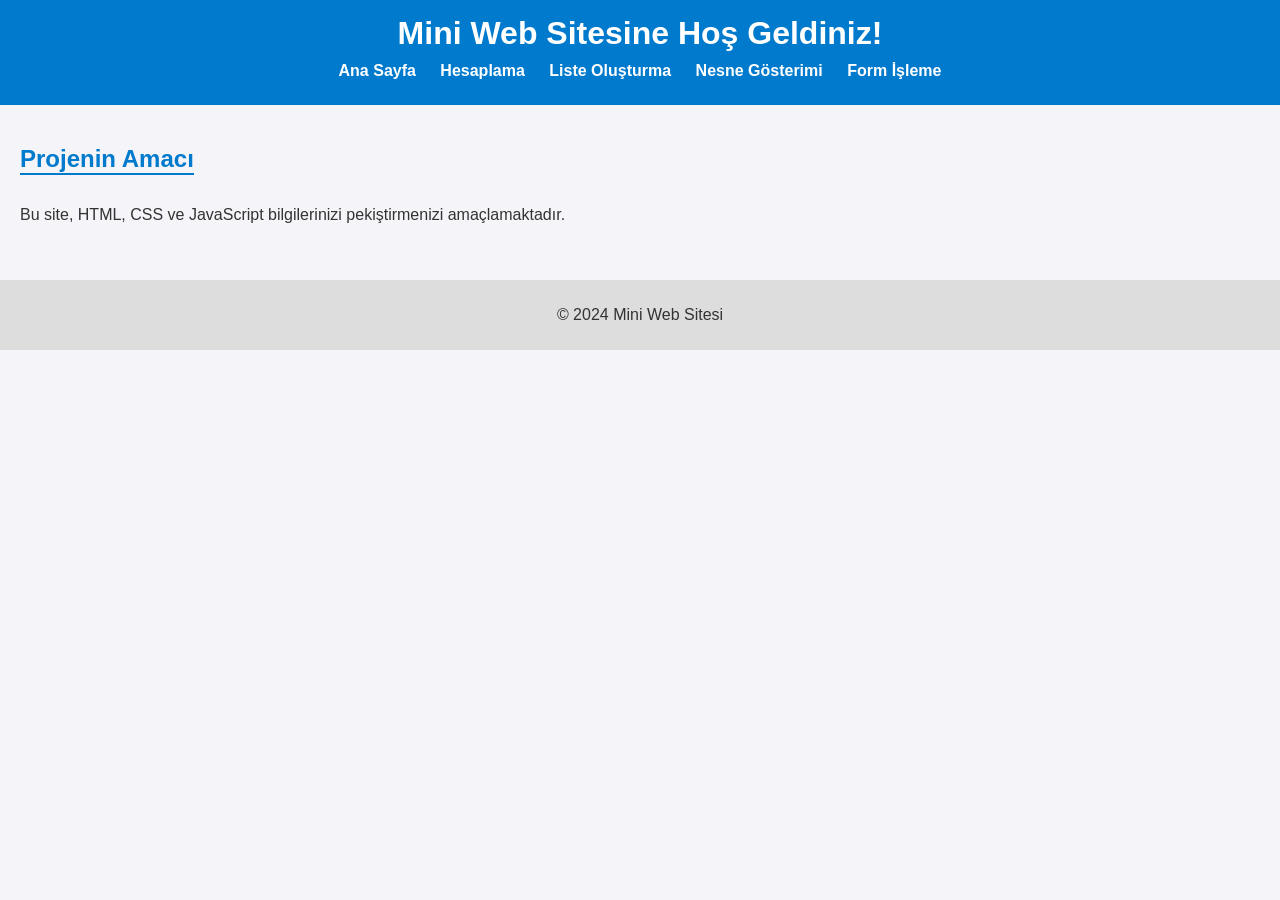
<file: index.html>
<!DOCTYPE html>
<html lang="en">
<head>
    <meta charset="UTF-8">
    <meta name="viewport" content="width=device-width, initial-scale=1.0">
    <title>Ana Sayfa</title>
    <link rel="stylesheet" href="styles.css">
</head>
<body>
    <header>
        <h1>Mini Web Sitesine Hoş Geldiniz!</h1>
        <nav>
            <a href="index.html">Ana Sayfa</a>
            <a href="calculator.html">Hesaplama</a>
            <a href="array.html">Liste Oluşturma</a>
            <a href="object.html">Nesne Gösterimi</a>
            <a href="form.html">Form İşleme</a>
        </nav>
    </header>
    <main>
        <h2>Projenin Amacı</h2>
        <p>Bu site, HTML, CSS ve JavaScript bilgilerinizi pekiştirmenizi amaçlamaktadır.</p>
    </main>
    <footer>
        <p>© 2024 Mini Web Sitesi</p>
    </footer>
</body>
</html>
</file>
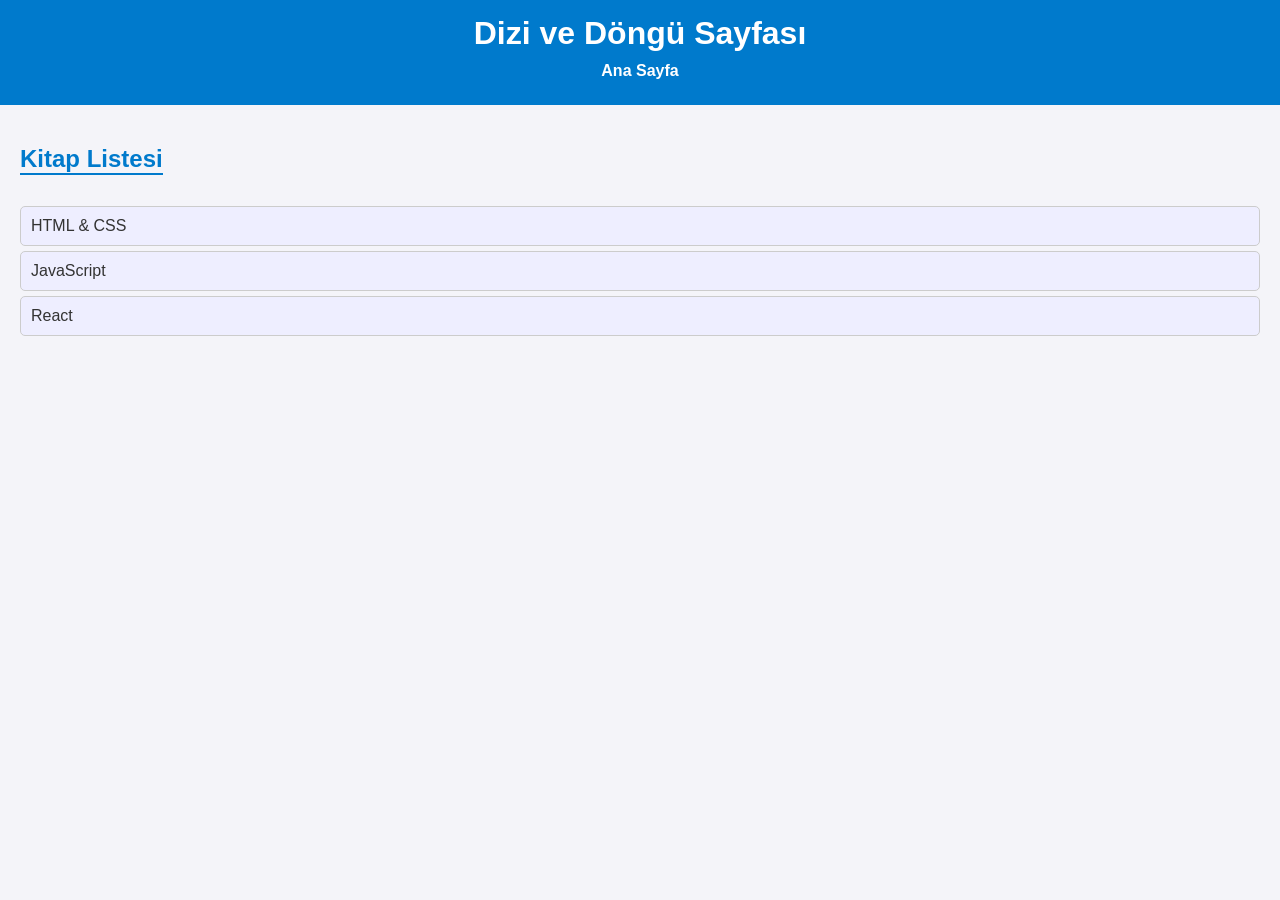
<file: array.html>
<!DOCTYPE html>
<html lang="en">
<head>
    <meta charset="UTF-8">
    <meta name="viewport" content="width=device-width, initial-scale=1.0">
    <title>Dizi ve Döngü</title>
    <link rel="stylesheet" href="styles.css">
</head>
<body>
    <header>
        <h1>Dizi ve Döngü Sayfası</h1>
        <nav>
            <a href="index.html">Ana Sayfa</a>
        </nav>
    </header>
    <main>
        <h2>Kitap Listesi</h2>
        <ul id="book-list"></ul>
    </main>
    <script>
        const books = ['HTML & CSS', 'JavaScript', 'React'];
        const bookList = document.getElementById('book-list');
        books.forEach(book => {
            const listItem = document.createElement('li');
            listItem.textContent = book;
            bookList.appendChild(listItem);
        });
    </script>
</body>
</html>
</file>
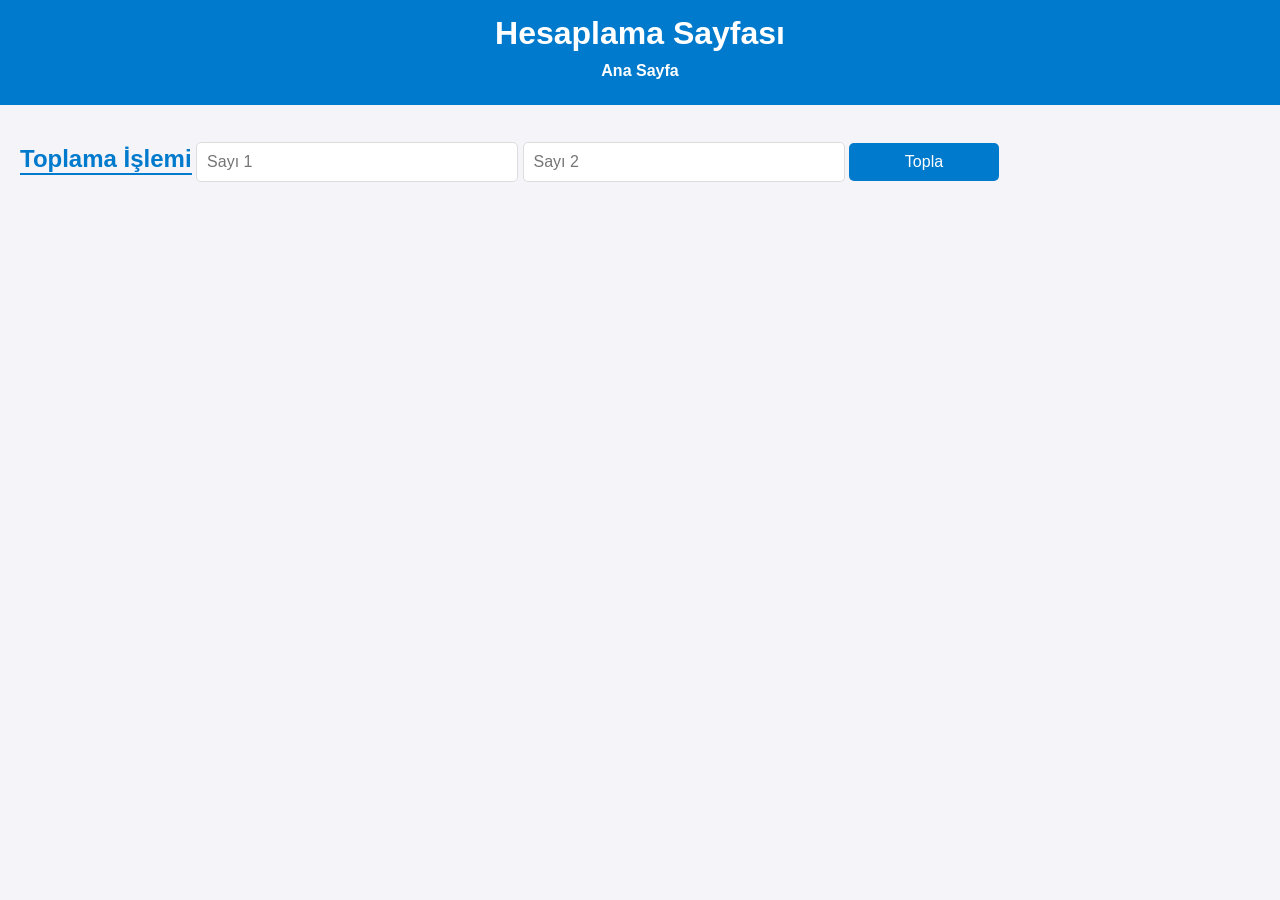
<file: calculator.html>
<!DOCTYPE html>
<html lang="en">
<head>
    <meta charset="UTF-8">
    <meta name="viewport" content="width=device-width, initial-scale=1.0">
    <title>Hesaplama</title>
    <link rel="stylesheet" href="styles.css">
</head>
<body>
    <header>
        <h1>Hesaplama Sayfası</h1>
        <nav>
            <a href="index.html">Ana Sayfa</a>
        </nav>
    </header>
    <main>
        <h2>Toplama İşlemi</h2>
        <input type="number" id="num1" placeholder="Sayı 1">
        <input type="number" id="num2" placeholder="Sayı 2">
        <button onclick="calculate()">Topla</button>
        <p id="result"></p>
    </main>
    <script>
        function calculate() {
            const num1 = parseFloat(document.getElementById('num1').value);
            const num2 = parseFloat(document.getElementById('num2').value);
            document.getElementById('result').textContent = `Sonuç: ${num1 + num2}`;
        }
    </script>
</body>
</html>
</file>
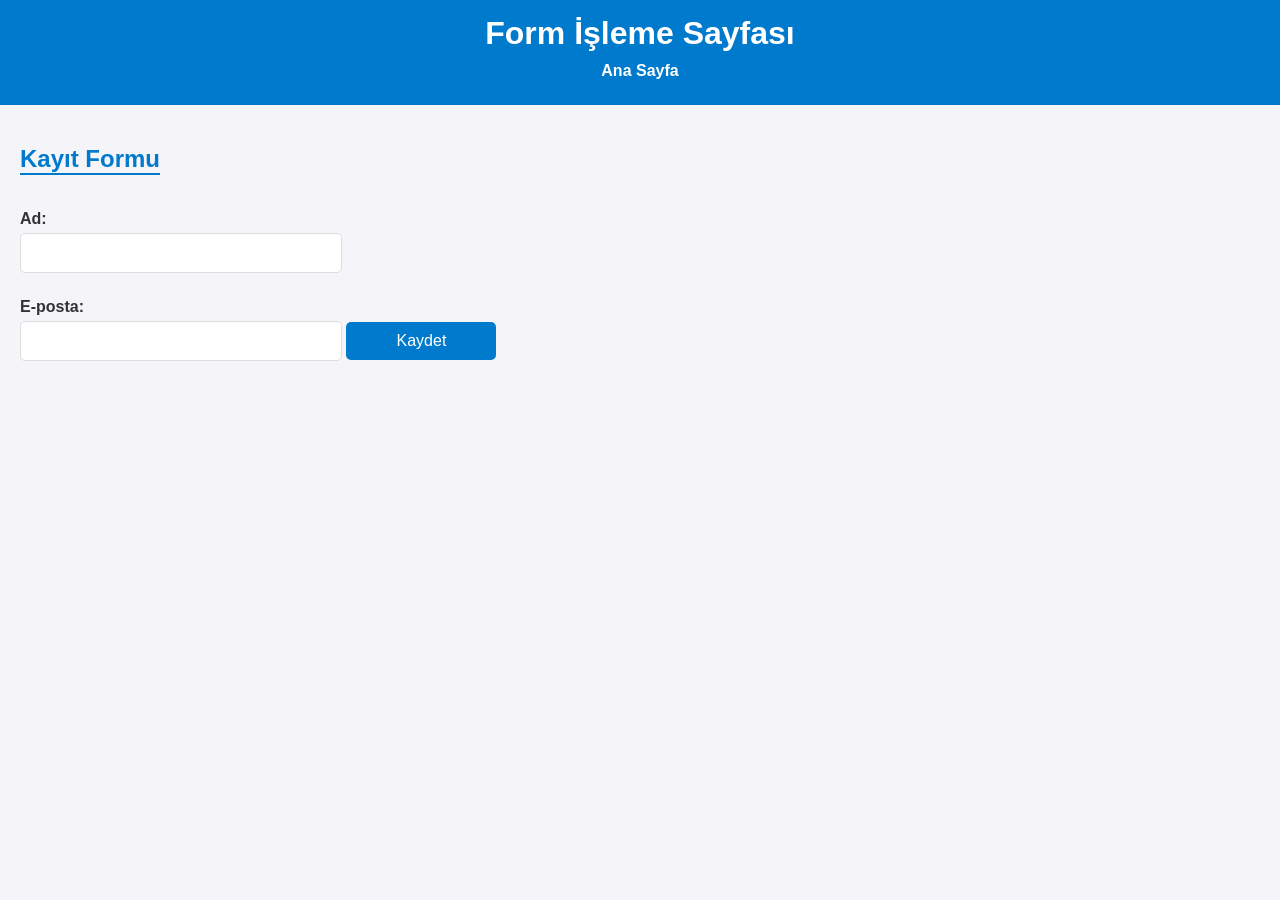
<file: form.html>
<!DOCTYPE html>
<html lang="en">
<head>
    <meta charset="UTF-8">
    <meta name="viewport" content="width=device-width, initial-scale=1.0">
    <title>Form İşleme</title>
    <link rel="stylesheet" href="styles.css">
</head>
<body>
    <header>
        <h1>Form İşleme Sayfası</h1>
        <nav>
            <a href="index.html">Ana Sayfa</a>
        </nav>
    </header>
    <main>
        <h2>Kayıt Formu</h2>
        <form onsubmit="processForm(event)">
            <label for="name">Ad:</label>
            <input type="text" id="name" required>
            <label for="email">E-posta:</label>
            <input type="email" id="email" required>
            <button type="submit">Kaydet</button>
        </form>
        <p id="output"></p>
    </main>
    <script>
        function processForm(event) {
            event.preventDefault();
            const name = document.getElementById('name').value;
            const email = document.getElementById('email').value;
            document.getElementById('output').textContent = 
                `Ad: ${name}, E-posta: ${email}`;
        }
    </script>
</body>
</html>
</file>
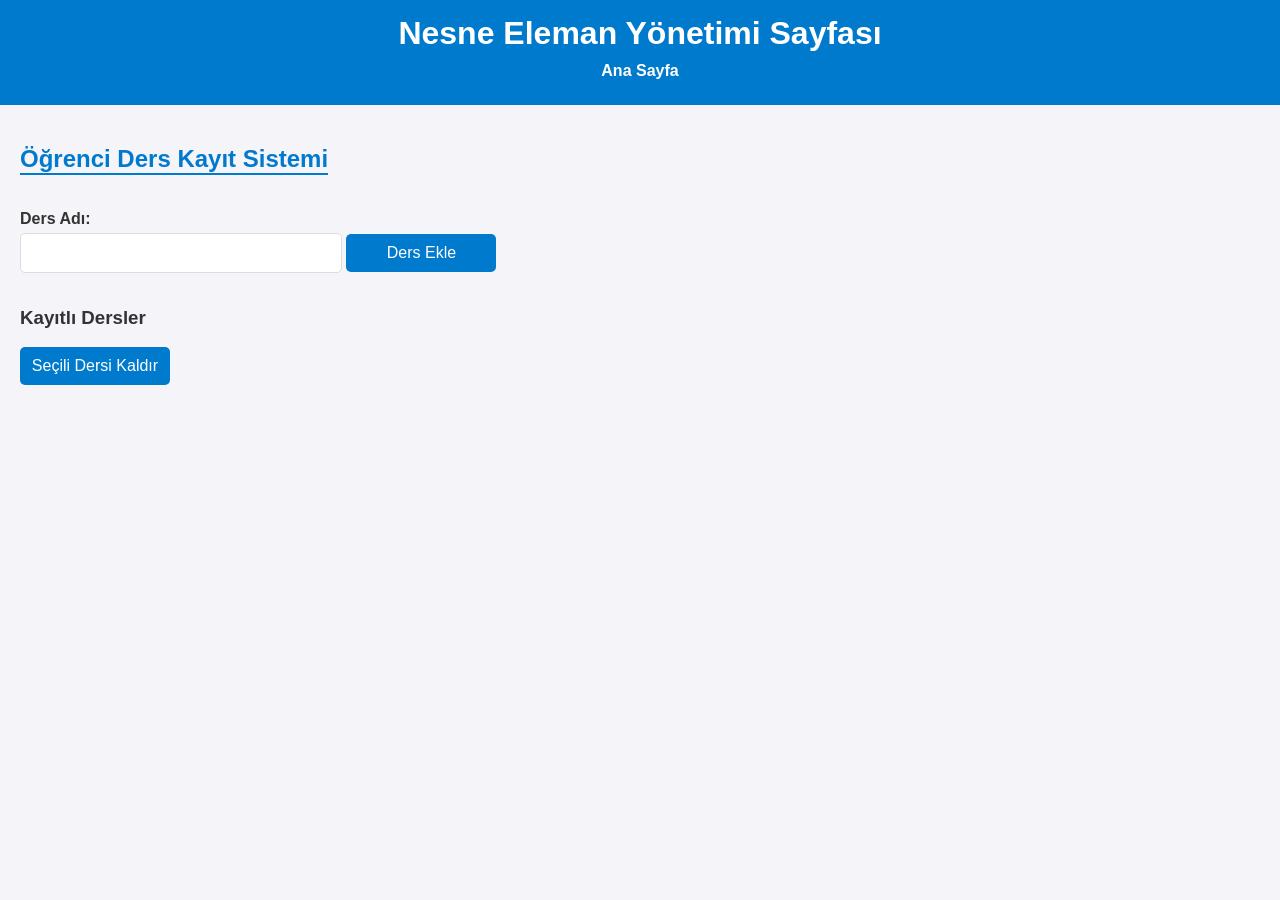
<file: object.html>
<!DOCTYPE html>
<html lang="en">
<head>
    <meta charset="UTF-8">
    <meta name="viewport" content="width=device-width, initial-scale=1.0">
    <title>Nesne Eleman Yönetimi</title>
    <link rel="stylesheet" href="styles.css">
</head>
<body>
    <header>
        <h1>Nesne Eleman Yönetimi Sayfası</h1>
        <nav>
            <a href="index.html">Ana Sayfa</a>
        </nav>
    </header>
    <main>
        <h2>Öğrenci Ders Kayıt Sistemi</h2>
        <form onsubmit="addCourse(event)">
            <label for="course">Ders Adı:</label>
            <input type="text" id="course" required>
            <button type="submit">Ders Ekle</button>
        </form>
        <h3>Kayıtlı Dersler</h3>
        <ul id="course-list"></ul>
        <button onclick="removeSelectedCourse()">Seçili Dersi Kaldır</button>
    </main>
    <script>
        // Öğrenci nesnesi
        const student = {
            name: 'Ahmet',
            age: 21,
            department: 'Bilgisayar Mühendisliği',
            courses: [] // Kayıtlı dersler burada tutulacak
        };

        // HTML öğelerine erişim
        const courseInput = document.getElementById('course');
        const courseList = document.getElementById('course-list');

        // Ders ekleme işlemi
        function addCourse(event) {
            event.preventDefault();
            const courseName = courseInput.value.trim();

            if (courseName) {
                // Ders adı nesneye ekleniyor
                student.courses.push(courseName);

                // Listeye görsel olarak ekleniyor
                const listItem = document.createElement('li');
                listItem.textContent = courseName;
                listItem.setAttribute('data-course', courseName); // Kaldırma işlemi için veri-özellik ekleniyor
                listItem.addEventListener('click', () => {
                    listItem.classList.toggle('selected'); // Seçim için sınıf ekleniyor/kaldırılıyor
                });
                courseList.appendChild(listItem);

                // Metin kutusunu temizle
                courseInput.value = '';
            }
        }

        // Seçili dersi kaldırma işlemi
        function removeSelectedCourse() {
            const selectedItems = document.querySelectorAll('#course-list .selected');
            selectedItems.forEach(item => {
                const courseName = item.getAttribute('data-course');

                // Nesneden ders kaldırılıyor
                const index = student.courses.indexOf(courseName);
                if (index !== -1) {
                    student.courses.splice(index, 1);
                }

                // Görsel olarak listeden kaldırılıyor
                courseList.removeChild(item);
            });
        }
    </script>
</body>
</html>
</file>
<file: styles.css>
/* Genel Stiller */
body {
    font-family: Arial, sans-serif;
    margin: 0;
    padding: 0;
    background-color: #f4f4f9;
    color: #333;
}

header {
    background-color: #007acc;
    color: white;
    padding: 15px 10px;
    text-align: center;
}

header h1 {
    margin: 0;
}

nav {
    margin: 10px 0;
}

nav a {
    margin: 0 10px;
    color: white;
    text-decoration: none;
    font-weight: bold;
}

nav a:hover {
    text-decoration: underline;
}

/* Ana içerik */
main {
    padding: 20px;
}

main h2 {
    color: #007acc;
    border-bottom: 2px solid #007acc;
    display: inline-block;
    margin-bottom: 15px;
}

/* Form Stilleri */
form {
    margin-top: 20px;
}

label {
    display: block;
    margin: 10px 0 5px;
    font-weight: bold;
}

input[type="text"],
input[type="email"],
input[type="number"],
button {
    padding: 10px;
    font-size: 1em;
    margin-bottom: 15px;
    border: 1px solid #ddd;
    border-radius: 5px;
    width: 100%;
    max-width: 300px;
}

button {
    background-color: #007acc;
    color: white;
    border: none;
    cursor: pointer;
    max-width: 150px;
}

button:hover {
    background-color: #005f99;
}

/* Liste Stilleri */
ul {
    list-style: none;
    padding: 0;
}

ul li {
    background-color: #eef;
    margin: 5px 0;
    padding: 10px;
    border: 1px solid #ccc;
    border-radius: 5px;
}

/* Footer */
footer {
    text-align: center;
    padding: 10px;
    background-color: #ddd;
    margin-top: 20px;
}
</file>
